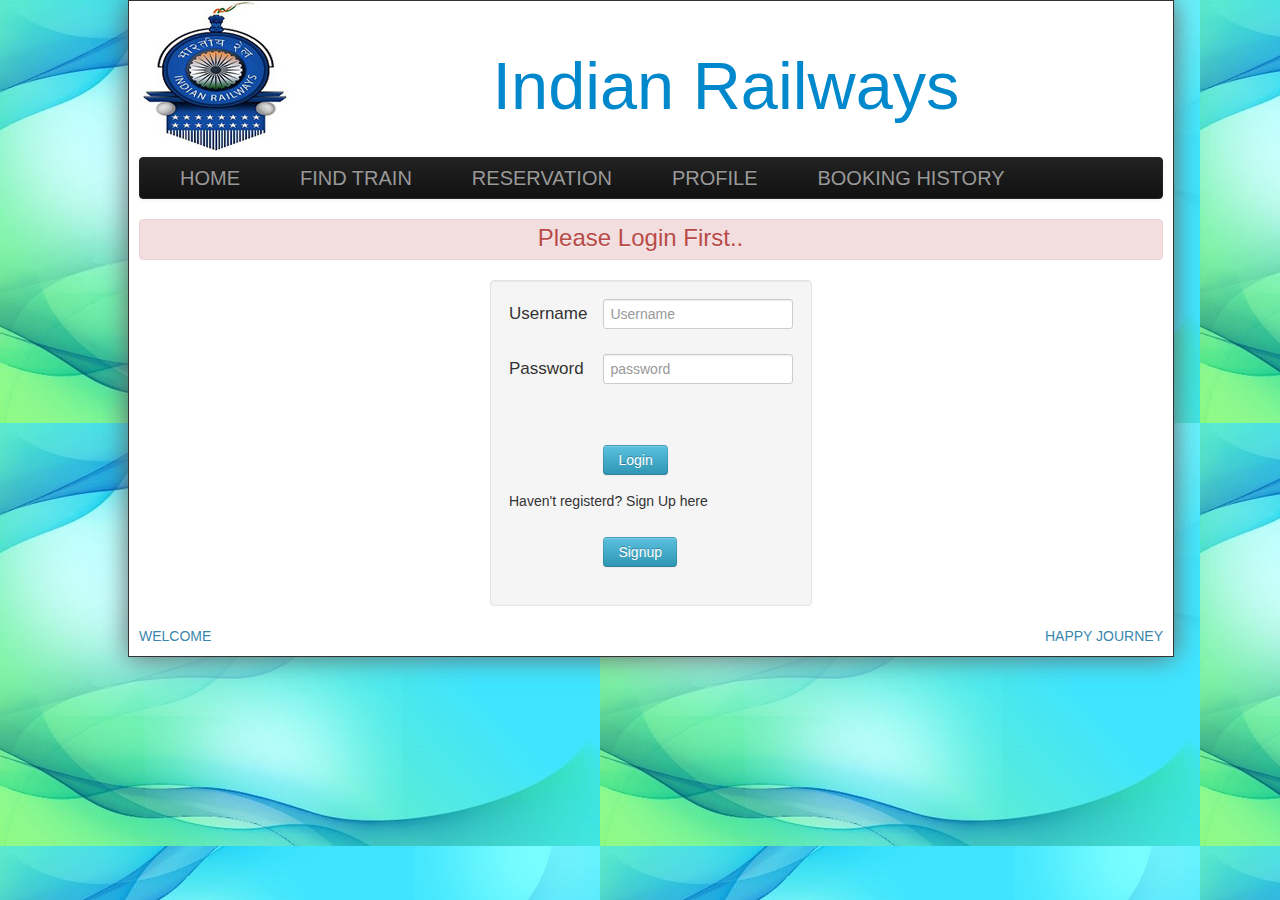
<file: index.html>
<!DOCTYPE html>

<html>
<head>
	<title> Indian Railways </title>
	<link rel="shortcut icon" href="images/favicon.png"></link>
	<meta charset="utf-8">
	<meta name="viewport" content="width=device-width, initial-scale=1.0">
    <meta name="description" content="">
    <meta name="author" content="">
	<link href="css/bootstrap.min.css" rel="stylesheet" ></link>
	<link href="css/bootstrap.css" rel="stylesheet" ></link>
	<link href="css/Default.css" rel="stylesheet" >	</link>
	<script type="text/javascript" src="js/jquery.js"></script>
	<script>
		$(document).ready(function()
		{
			//alert($(window).width());
			var x=(($(window).width())-1024)/2;
			//alert(x);
			$('.wrap').css("left",x+"px");
		});

	</script>
	
	<script type="text/javascript" src="js/bootstrap.min.js"></script>
	
	<script type="text/javascript" src="js/bootstrap.js"></script>
	<script type="text/javascript" src="js/man.js"></script>
	
	
</head>
<body>

	<div class="wrap">
		<!-- Header -->
		<div class="header">
			<div style="float:left;width:150px;">
				<img src="images/logo.jpg"/>
			</div>		
			<div>
			<div id="heading">
				<a href="index.html">Indian Railways</a>
			</div>
			</div>
		</div>
		
		<!-- Navigation bar -->
		<div class="navbar navbar-inverse">
			<div class="navbar-inner">
				<div class="container" >
				<a class="brand" href="index.php" >HOME</a>
				<a class="brand" href="train.php" >FIND TRAIN</a>
				<a class="brand" href="reservation.php">RESERVATION</a>
				<a class="brand" href="profile.php">PROFILE</a>
				<a class="brand" href="display.php">BOOKING HISTORY</a>
				</div>
			</div>
		</div>
		
		<!-- Login and signup -->
		<div align="center">
		
		<?php
			 if(isset($_SESSION['name']))
			 {
			 
			 }
			 else if($_SEESION['error']==15)
			 {
		?>
				<div class="alert alert-error"><font size="5"> Please Login First..</font> 
				</div>
		<?	}
		?>
			
		
		<div  class=" well login">
			<form class="form-signin " method="post" action="login.php">
		
			<table class="table" style="margin-bottom:4px;">
			
			<tr>
			<td style="border-top:0px;"><label> Username</label></td>
			<td style="border-top:0px;"> <input type="text" name="user" class="input-block-level" placeholder="Username"></td>
			</tr>
			<tr >
			<td style="border-top:0px;"> <label>Password</label></td>
			<td style="border-top:0px;"><input type="password" name="psd" class="input-block-level" placeholder="password"></td>
			</tr>
			<tr>
			<td colspan=2 style="border-top:0px; visibility:hidden;" id="wrong"  class="label label-important">Username and Password Wrong !!!</td>
			</tr>
			<tr>
			<td style="border-top:0px;"></td>
			<td style="border-top:0px;"> <input class="btn btn-info" type="submit" value="Login"></td>
			</tr>
			<tr>
			<td colspan="2" style="border-top:0px;"> <p>  Haven't registerd? Sign Up here</p></td>
			</tr>
			<tr>
			<td style="border-top:0px;"></td>
			<td style="border-top:0px;"> <a class="btn btn-info" href="signup.html">Signup</a></td>
			</tr>
			
			</table>
			</form>
		</div>
		</div>
		
		<!-- Footer -->
		<footer >
		<div style="width:100%;">
			<div style="float:left;">
			<p class="text-right text-info"> WELCOME </p>	
			</div>
			<div style="float:right;">
			<p class="text-right text-info"> HAPPY JOURNEY </p>
			</div>
		</div>
		</footer>
		
	</div>
</body>
</html>
</file>
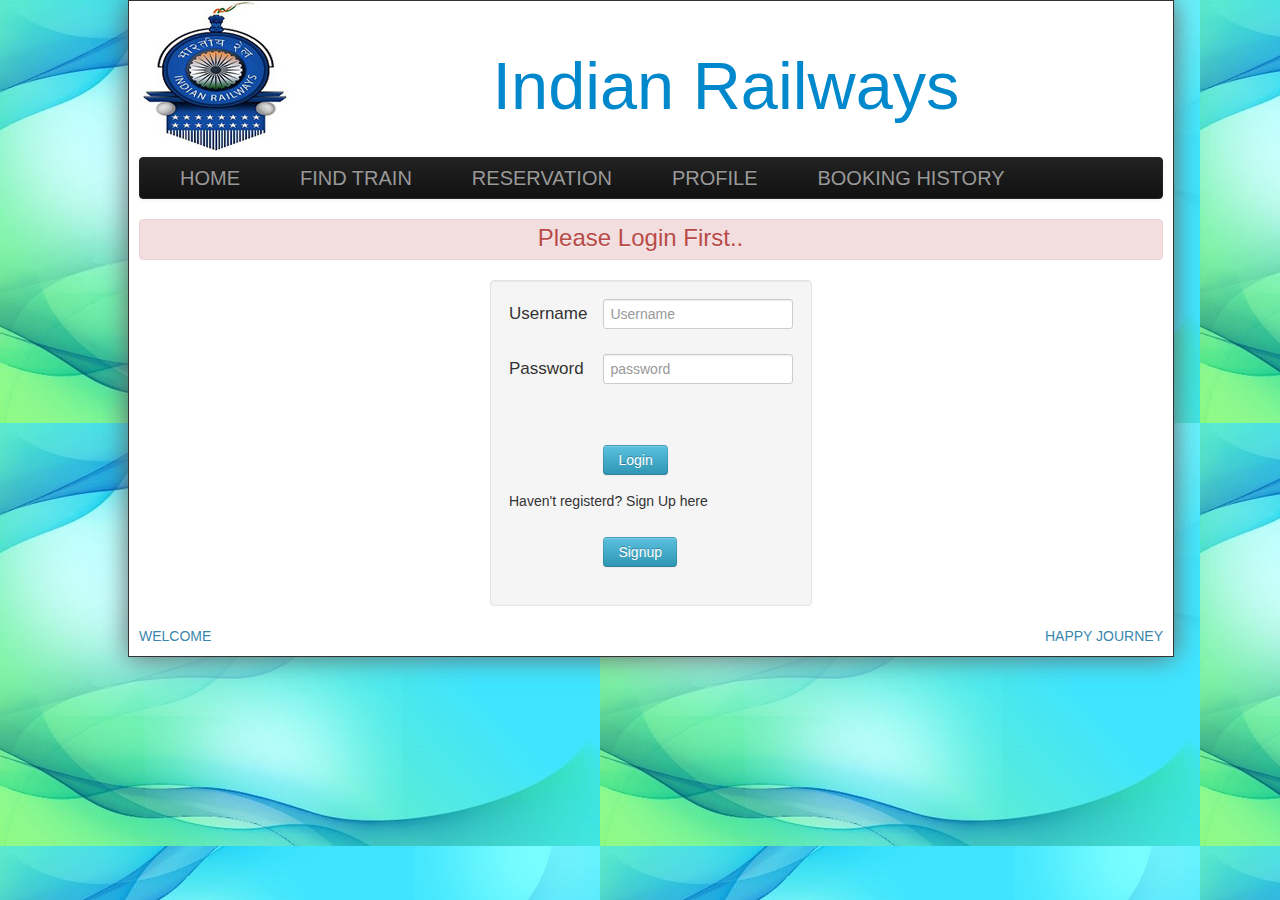
<file: login.html>
<!DOCTYPE html>

<html>
<head>
	<title> Indian Railways </title>
	<link rel="shortcut icon" href="images/favicon.png"></link>
	<meta charset="utf-8">
	<meta name="viewport" content="width=device-width, initial-scale=1.0">
    <meta name="description" content="">
    <meta name="author" content="">
	<link href="css/bootstrap.min.css" rel="stylesheet" ></link>
	<link href="css/bootstrap.css" rel="stylesheet" ></link>
	<link href="css/Default.css" rel="stylesheet" >	</link>
	<script type="text/javascript" src="js/jquery.js"></script>
	<script>
		$(document).ready(function()
		{
			//alert($(window).width());
			var x=(($(window).width())-1024)/2;
			//alert(x);
			$('.wrap').css("left",x+"px");
		});

	</script>
	
	<script type="text/javascript" src="js/bootstrap.min.js"></script>
	
	<script type="text/javascript" src="js/bootstrap.js"></script>
	<script type="text/javascript" src="js/man.js"></script>
	
	
</head>
<body>

	<div class="wrap">
		<!-- Header -->
		<div class="header">
			<div style="float:left;width:150px;">
				<img src="images/logo.jpg"/>
			</div>		
			<div>
			<div id="heading">
				<a href="index.html">Indian Railways</a>
			</div>
			</div>
		</div>
		
		<!-- Navigation bar -->
		<div class="navbar navbar-inverse">
			<div class="navbar-inner">
				<div class="container" >
				<a class="brand" href="index.php" >HOME</a>
				<a class="brand" href="train.php" >FIND TRAIN</a>
				<a class="brand" href="reservation.php">RESERVATION</a>
				<a class="brand" href="profile.php">PROFILE</a>
				<a class="brand" href="display.php">BOOKING HISTORY</a>
				</div>
			</div>
		</div>
		
		<!-- Login and signup -->
		<div align="center">
		
		<?php
			 if(isset($_SESSION['name']))
			 {
			 
			 }
			 else if($_SEESION['error']==15)
			 {
		?>
				<div class="alert alert-error"><font size="5"> Please Login First..</font> 
				</div>
		<?	}
		?>
			
		
		<div  class=" well login">
			<form class="form-signin " method="post" action="login.php">
		
			<table class="table" style="margin-bottom:4px;">
			
			<tr>
			<td style="border-top:0px;"><label> Username</label></td>
			<td style="border-top:0px;"> <input type="text" name="user" class="input-block-level" placeholder="Username"></td>
			</tr>
			<tr >
			<td style="border-top:0px;"> <label>Password</label></td>
			<td style="border-top:0px;"><input type="password" name="psd" class="input-block-level" placeholder="password"></td>
			</tr>
			<tr>
			<td colspan=2 style="border-top:0px; visibility:hidden;" id="wrong"  class="label label-important">Username and Password Wrong !!!</td>
			</tr>
			<tr>
			<td style="border-top:0px;"></td>
			<td style="border-top:0px;"> <input class="btn btn-info" type="submit" value="Login"></td>
			</tr>
			<tr>
			<td colspan="2" style="border-top:0px;"> <p>  Haven't registerd? Sign Up here</p></td>
			</tr>
			<tr>
			<td style="border-top:0px;"></td>
			<td style="border-top:0px;"> <a class="btn btn-info" href="signup.html">Signup</a></td>
			</tr>
			
			</table>
			</form>
		</div>
		</div>
		
		<!-- Footer -->
		<footer >
		<div style="width:100%;">
			<div style="float:left;">
			<p class="text-right text-info"> WELCOME </p>	
			</div>
			<div style="float:right;">
			<p class="text-right text-info"> HAPPY JOURNEY </p>
			</div>
		</div>
		</footer>
		
	</div>
</body>
</html>
</file>
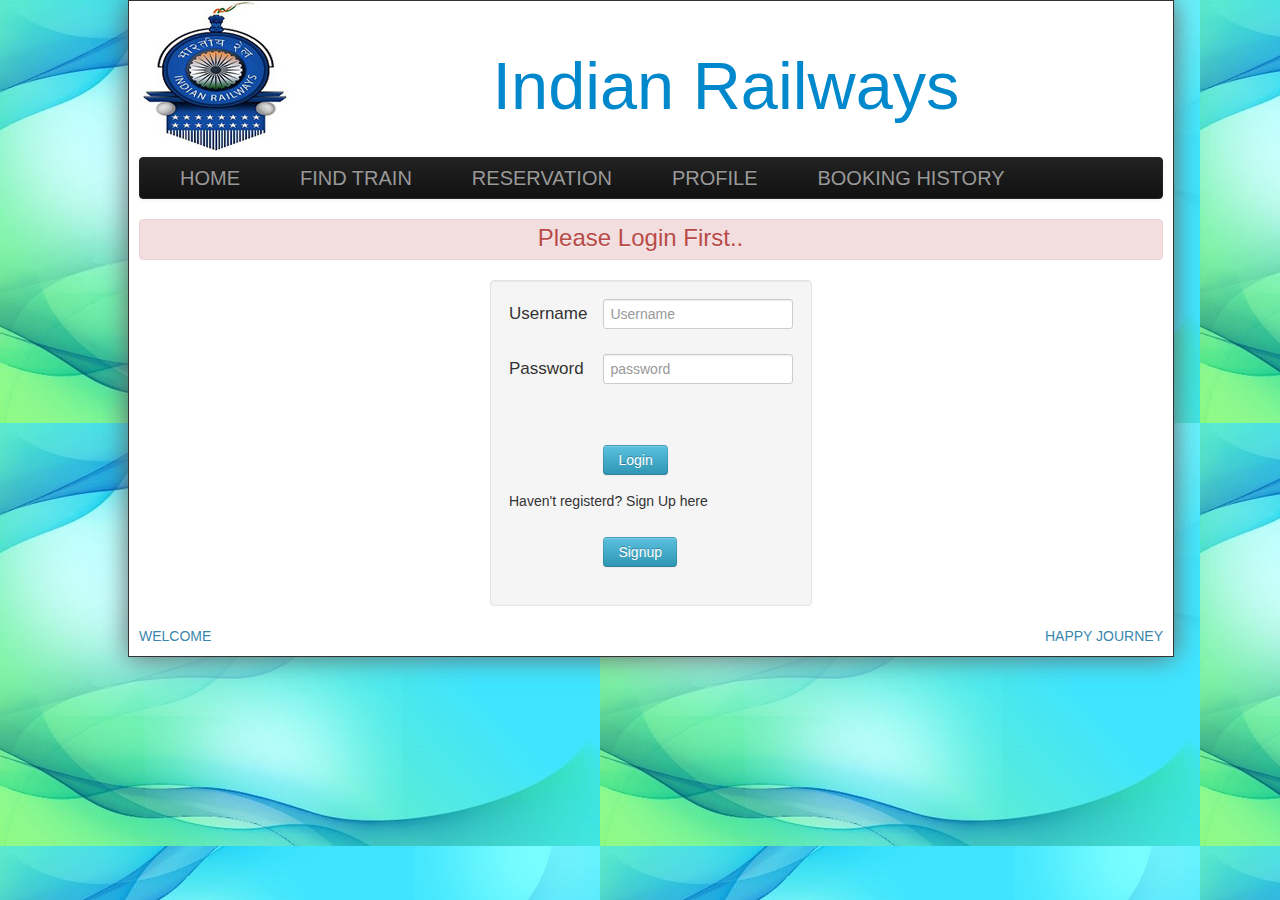
<file: Railway Management System/login.html>
<!DOCTYPE html>

<html>
<head>
	<title> Indian Railways </title>
	<link rel="shortcut icon" href="images/favicon.png"></link>
	<meta charset="utf-8">
	<meta name="viewport" content="width=device-width, initial-scale=1.0">
    <meta name="description" content="">
    <meta name="author" content="">
	<link href="css/bootstrap.min.css" rel="stylesheet" ></link>
	<link href="css/bootstrap.css" rel="stylesheet" ></link>
	<link href="css/Default.css" rel="stylesheet" >	</link>
	<script type="text/javascript" src="js/jquery.js"></script>
	<script>
		$(document).ready(function()
		{
			//alert($(window).width());
			var x=(($(window).width())-1024)/2;
			//alert(x);
			$('.wrap').css("left",x+"px");
		});

	</script>
	
	<script type="text/javascript" src="js/bootstrap.min.js"></script>
	
	<script type="text/javascript" src="js/bootstrap.js"></script>
	<script type="text/javascript" src="js/man.js"></script>
	
	
</head>
<body>

	<div class="wrap">
		<!-- Header -->
		<div class="header">
			<div style="float:left;width:150px;">
				<img src="images/logo.jpg"/>
			</div>		
			<div>
			<div id="heading">
				<a href="index.html">Indian Railways</a>
			</div>
			</div>
		</div>
		
		<!-- Navigation bar -->
		<div class="navbar navbar-inverse">
			<div class="navbar-inner">
				<div class="container" >
				<a class="brand" href="index.php" >HOME</a>
				<a class="brand" href="train.php" >FIND TRAIN</a>
				<a class="brand" href="reservation.php">RESERVATION</a>
				<a class="brand" href="profile.php">PROFILE</a>
				<a class="brand" href="display.php">BOOKING HISTORY</a>
				</div>
			</div>
		</div>
		
		<!-- Login and signup -->
		<div align="center">
		
		<?php
			 if(isset($_SESSION['name']))
			 {
			 
			 }
			 else if($_SEESION['error']==15)
			 {
		?>
				<div class="alert alert-error"><font size="5"> Please Login First..</font> 
				</div>
		<?	}
		?>
			
		
		<div  class=" well login">
			<form class="form-signin " method="post" action="login.php">
		
			<table class="table" style="margin-bottom:4px;">
			
			<tr>
			<td style="border-top:0px;"><label> Username</label></td>
			<td style="border-top:0px;"> <input type="text" name="user" class="input-block-level" placeholder="Username"></td>
			</tr>
			<tr >
			<td style="border-top:0px;"> <label>Password</label></td>
			<td style="border-top:0px;"><input type="password" name="psd" class="input-block-level" placeholder="password"></td>
			</tr>
			<tr>
			<td colspan=2 style="border-top:0px; visibility:hidden;" id="wrong"  class="label label-important">Username and Password Wrong !!!</td>
			</tr>
			<tr>
			<td style="border-top:0px;"></td>
			<td style="border-top:0px;"> <input class="btn btn-info" type="submit" value="Login"></td>
			</tr>
			<tr>
			<td colspan="2" style="border-top:0px;"> <p>  Haven't registerd? Sign Up here</p></td>
			</tr>
			<tr>
			<td style="border-top:0px;"></td>
			<td style="border-top:0px;"> <a class="btn btn-info" href="signup.html">Signup</a></td>
			</tr>
			
			</table>
			</form>
		</div>
		</div>
		
		<!-- Footer -->
		<footer >
		<div style="width:100%;">
			<div style="float:left;">
			<p class="text-right text-info">   WELCOME </p>	
			</div>
			<div style="float:right;">
			<p class="text-right text-info">	HAPPY JOURNEY</p>
			</div>
		</div>
		</footer>
		
	</div>
</body>
</html>
</file>
<file: css/Default.css>
﻿
body{
	width:100%;
	background-image:url(../images/4.png);
}
.header{
		height: 156px;
		padding: 0;
		font-size: 14px;
		width:100%;
}
.wrap{
	position:absolute;
	width:1024px;
	background-color:#FFFFFF;
	padding:0 10px;
	border:solid 1px;
	-o-box-shadow: 10px 10px 5px #888;
	-moz-box-shadow: 10px 10px 5px #888;
	-webkit-box-shadow: 10px 10px 5px #888;
	box-shadow: 0px 0px 25px #666;

}
#heading{
	text-align:center;
	font-size:50pt;
	font-family:verdana,helvetica,arial,sans-serif;
	color:#993366;
	padding-top:35pt;
	line-height:normal;
}
.navbar .brand {
	padding:10px 40px 10px;
}
.login{
	border-style:solid;
	padding:10px;
	width:300px;
	height:304px;
}
a:hover{
	text-decoration:none;
}
.headin{
	text-align:center;
	display:inline;
	color:FFFFFF;
}
label{
	font-size:17px;
	margin-bottom:0px;
	margin-top:5px;
}
.news {
	border-style:solid;
	float:right;
	padding:10px;
	margin-left:12px;
	width:30%;
	height:305px;
}
.foot{
	font-color:black;
	text-align:center;
	font-size:15px;
}
#line{
	margin-top:20px;
	padding:0;
	width:100%;
	height:5px;
	background-color:black;
}

.findby{
	border-style:solid;
	height:45px;
	padding:10px;
}
.display{
	
	margin-top:20px;
	height:280px;
	padding:10px;	
}
.span12{
	margin-right:20px;
}
</file>
<file: Railway Management System/css/Default.css>
﻿
body{
	width:100%;
	background-image:url(../images/4.png);
}
.header{
		height: 156px;
		padding: 0;
		font-size: 14px;
		width:100%;
}
.wrap{
	position:absolute;
	width:1024px;
	background-color:#FFFFFF;
	padding:0 10px;
	border:solid 1px;
	-o-box-shadow: 10px 10px 5px #888;
	-moz-box-shadow: 10px 10px 5px #888;
	-webkit-box-shadow: 10px 10px 5px #888;
	box-shadow: 0px 0px 25px #666;

}
#heading{
	text-align:center;
	font-size:50pt;
	font-family:verdana,helvetica,arial,sans-serif;
	color:#993366;
	padding-top:35pt;
	line-height:normal;
}
.navbar .brand {
	padding:10px 40px 10px;
}
.login{
	border-style:solid;
	padding:10px;
	width:300px;
	height:304px;
}
a:hover{
	text-decoration:none;
}
.headin{
	text-align:center;
	display:inline;
	color:FFFFFF;
}
label{
	font-size:17px;
	margin-bottom:0px;
	margin-top:5px;
}
.news {
	border-style:solid;
	float:right;
	padding:10px;
	margin-left:12px;
	width:30%;
	height:305px;
}
.foot{
	font-color:black;
	text-align:center;
	font-size:15px;
}
#line{
	margin-top:20px;
	padding:0;
	width:100%;
	height:5px;
	background-color:black;
}

.findby{
	border-style:solid;
	height:45px;
	padding:10px;
}
.display{
	
	margin-top:20px;
	height:280px;
	padding:10px;	
}
.span12{
	margin-right:20px;
}
</file>
